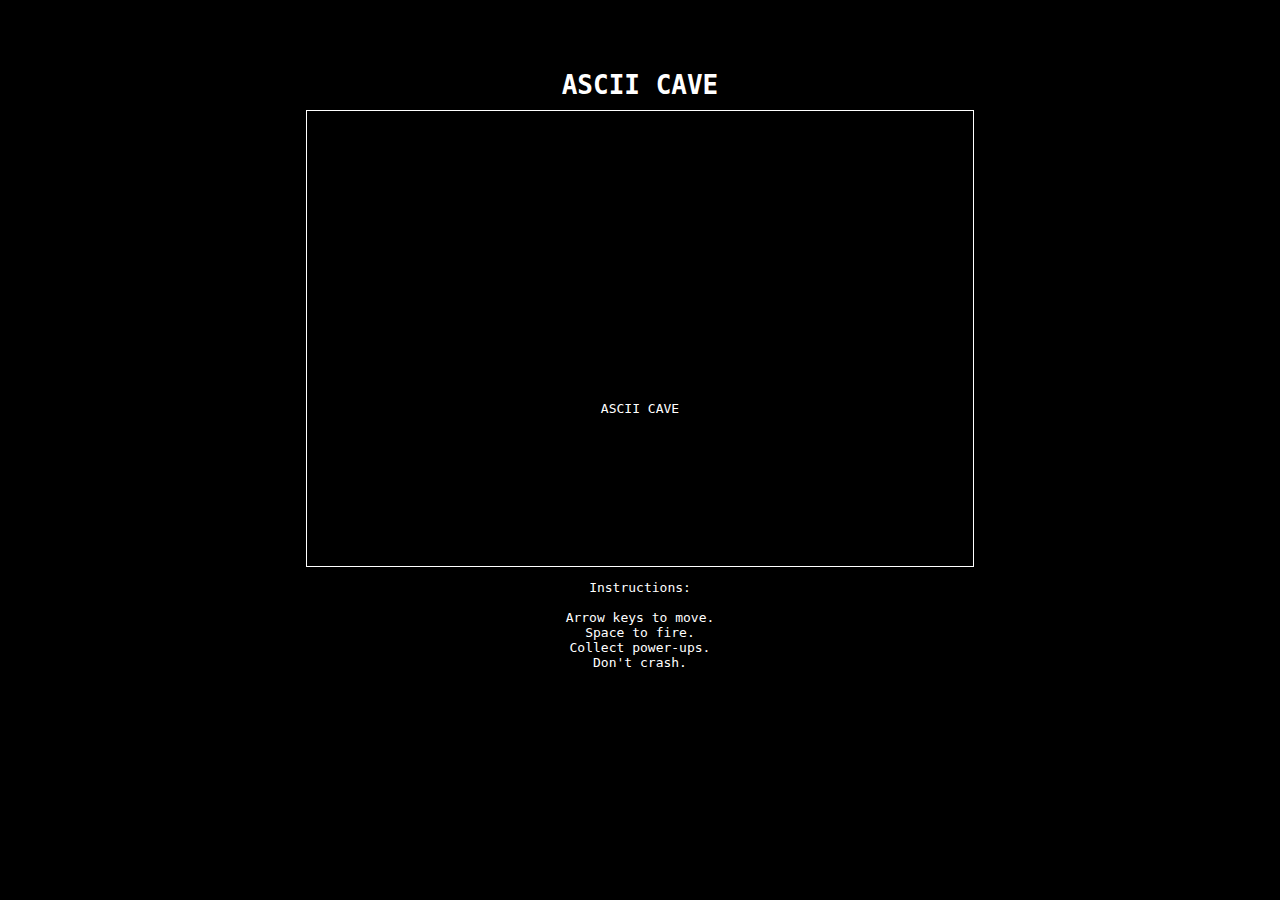
<file: index.html>
<!DOCTYPE html><html lang=en><head><meta charset=utf-8><meta http-equiv=X-UA-Compatible content="IE=edge"><meta name=viewport content="width=device-width,initial-scale=1"><link rel=icon href=/favicon.ico><title>my-project</title><link href=/css/app.82d191fb.css rel=preload as=style><link href=/js/app.099e65f2.js rel=preload as=script><link href=/js/chunk-vendors.5778889f.js rel=preload as=script><link href=/css/app.82d191fb.css rel=stylesheet></head><body><noscript><strong>We're sorry but my-project doesn't work properly without JavaScript enabled. Please enable it to continue.</strong></noscript><div id=app></div><script src=/js/chunk-vendors.5778889f.js></script><script src=/js/app.099e65f2.js></script></body></html>
</file>
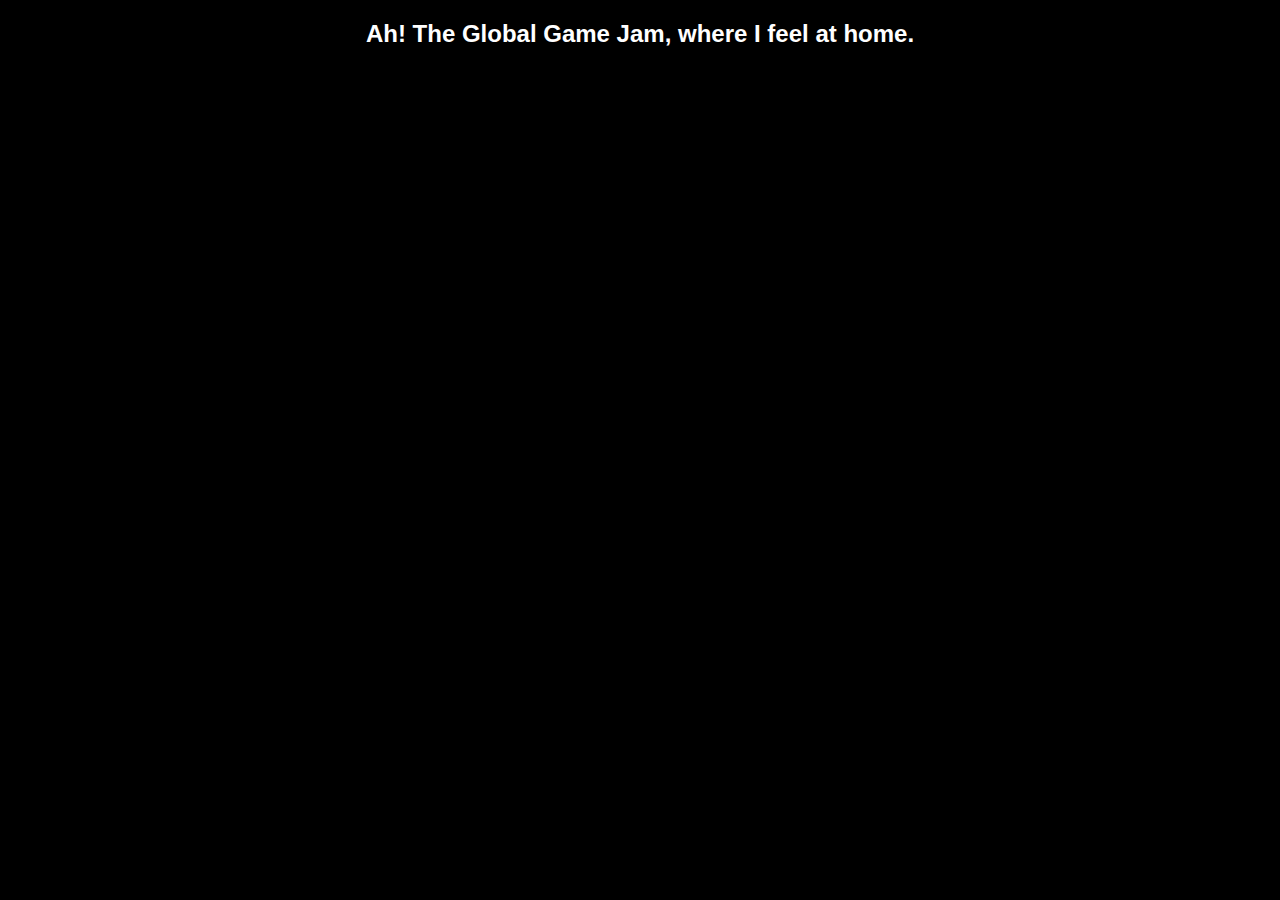
<file: 48seconds/index.html>
<!DOCTYPE html><html lang=en><head><meta charset=utf-8><title>48 Seconds</title><link href=/48seconds/css/app.c33e49e0.css rel=preload as=style><link href=/48seconds/js/app.f55ed5a6.js rel=preload as=script><link href=/48seconds/js/chunk-vendors.2378961d.js rel=preload as=script><link href=/48seconds/css/app.c33e49e0.css rel=stylesheet></head><body><div id=app></div><script src=/48seconds/js/chunk-vendors.2378961d.js></script><script src=/48seconds/js/app.f55ed5a6.js></script></body></html>
</file>
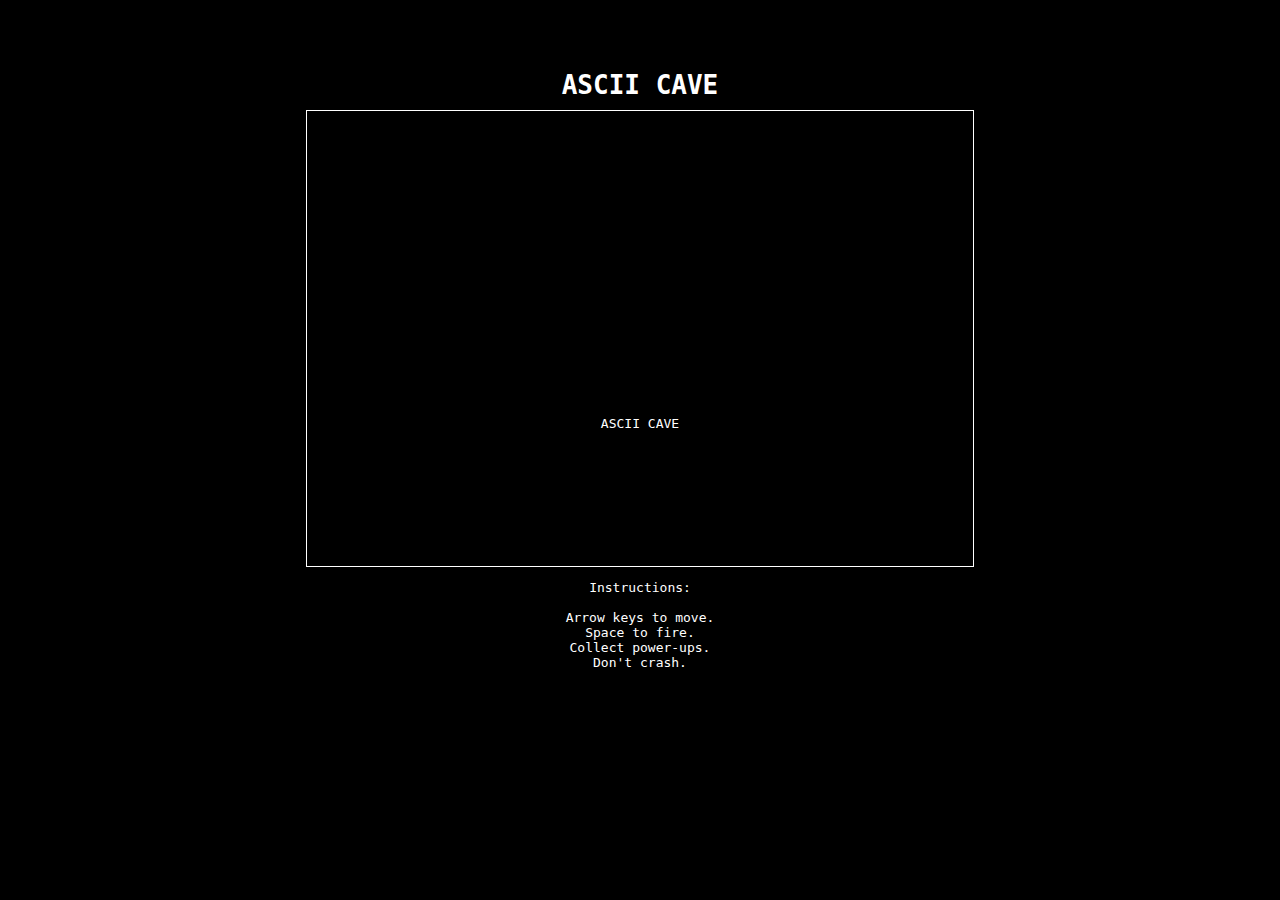
<file: ascii-cave-v1/index.html>
<!DOCTYPE html><html lang=en><head><meta charset=utf-8><meta http-equiv=X-UA-Compatible content="IE=edge"><meta name=viewport content="width=device-width,initial-scale=1"><link rel=icon href=https://devgr.github.io/ascii-cave-v1/favicon.ico><title>my-project</title><link href=https://devgr.github.io/ascii-cave-v1/css/app.82d191fb.css rel=preload as=style><link href=https://devgr.github.io/ascii-cave-v1/js/app.5126a3f1.js rel=preload as=script><link href=https://devgr.github.io/ascii-cave-v1/js/chunk-vendors.5778889f.js rel=preload as=script><link href=https://devgr.github.io/ascii-cave-v1/css/app.82d191fb.css rel=stylesheet></head><body><noscript><strong>We're sorry but my-project doesn't work properly without JavaScript enabled. Please enable it to continue.</strong></noscript><div id=app></div><script src=https://devgr.github.io/ascii-cave-v1/js/chunk-vendors.5778889f.js></script><script src=https://devgr.github.io/ascii-cave-v1/js/app.5126a3f1.js></script></body></html>
</file>
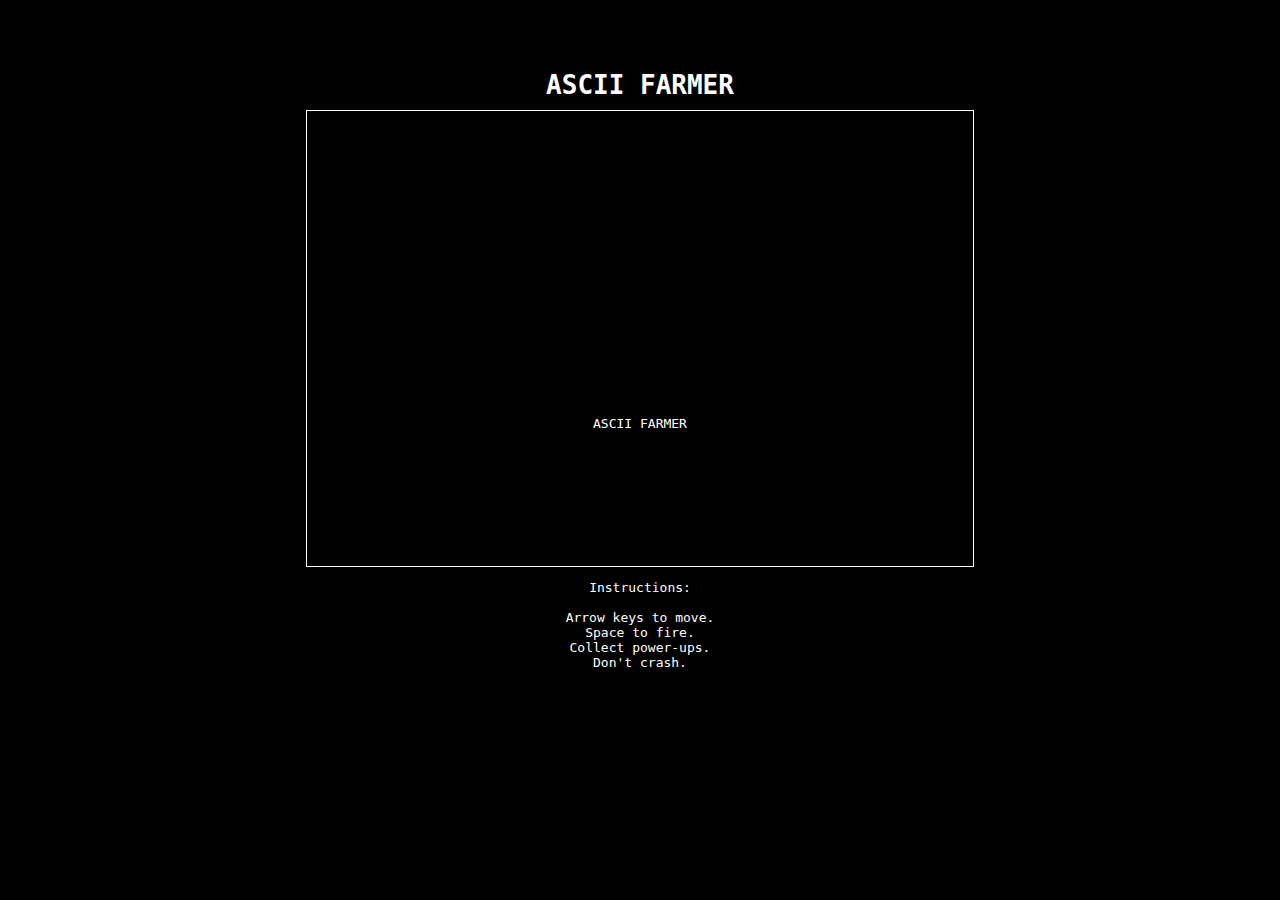
<file: ascii-farmer-v1/index.html>
<!DOCTYPE html><html lang=en><head><meta charset=utf-8><meta http-equiv=X-UA-Compatible content="IE=edge"><meta name=viewport content="width=device-width,initial-scale=1"><link rel=icon href=https://devgr.github.io/ascii-farmer-v1/favicon.ico><title>my-project</title><link href=https://devgr.github.io/ascii-farmer-v1/css/app.82d191fb.css rel=preload as=style><link href=https://devgr.github.io/ascii-farmer-v1/js/app.c2287d09.js rel=preload as=script><link href=https://devgr.github.io/ascii-farmer-v1/js/chunk-vendors.5778889f.js rel=preload as=script><link href=https://devgr.github.io/ascii-farmer-v1/css/app.82d191fb.css rel=stylesheet></head><body><noscript><strong>We're sorry but my-project doesn't work properly without JavaScript enabled. Please enable it to continue.</strong></noscript><div id=app></div><script src=https://devgr.github.io/ascii-farmer-v1/js/chunk-vendors.5778889f.js></script><script src=https://devgr.github.io/ascii-farmer-v1/js/app.c2287d09.js></script></body></html>
</file>
